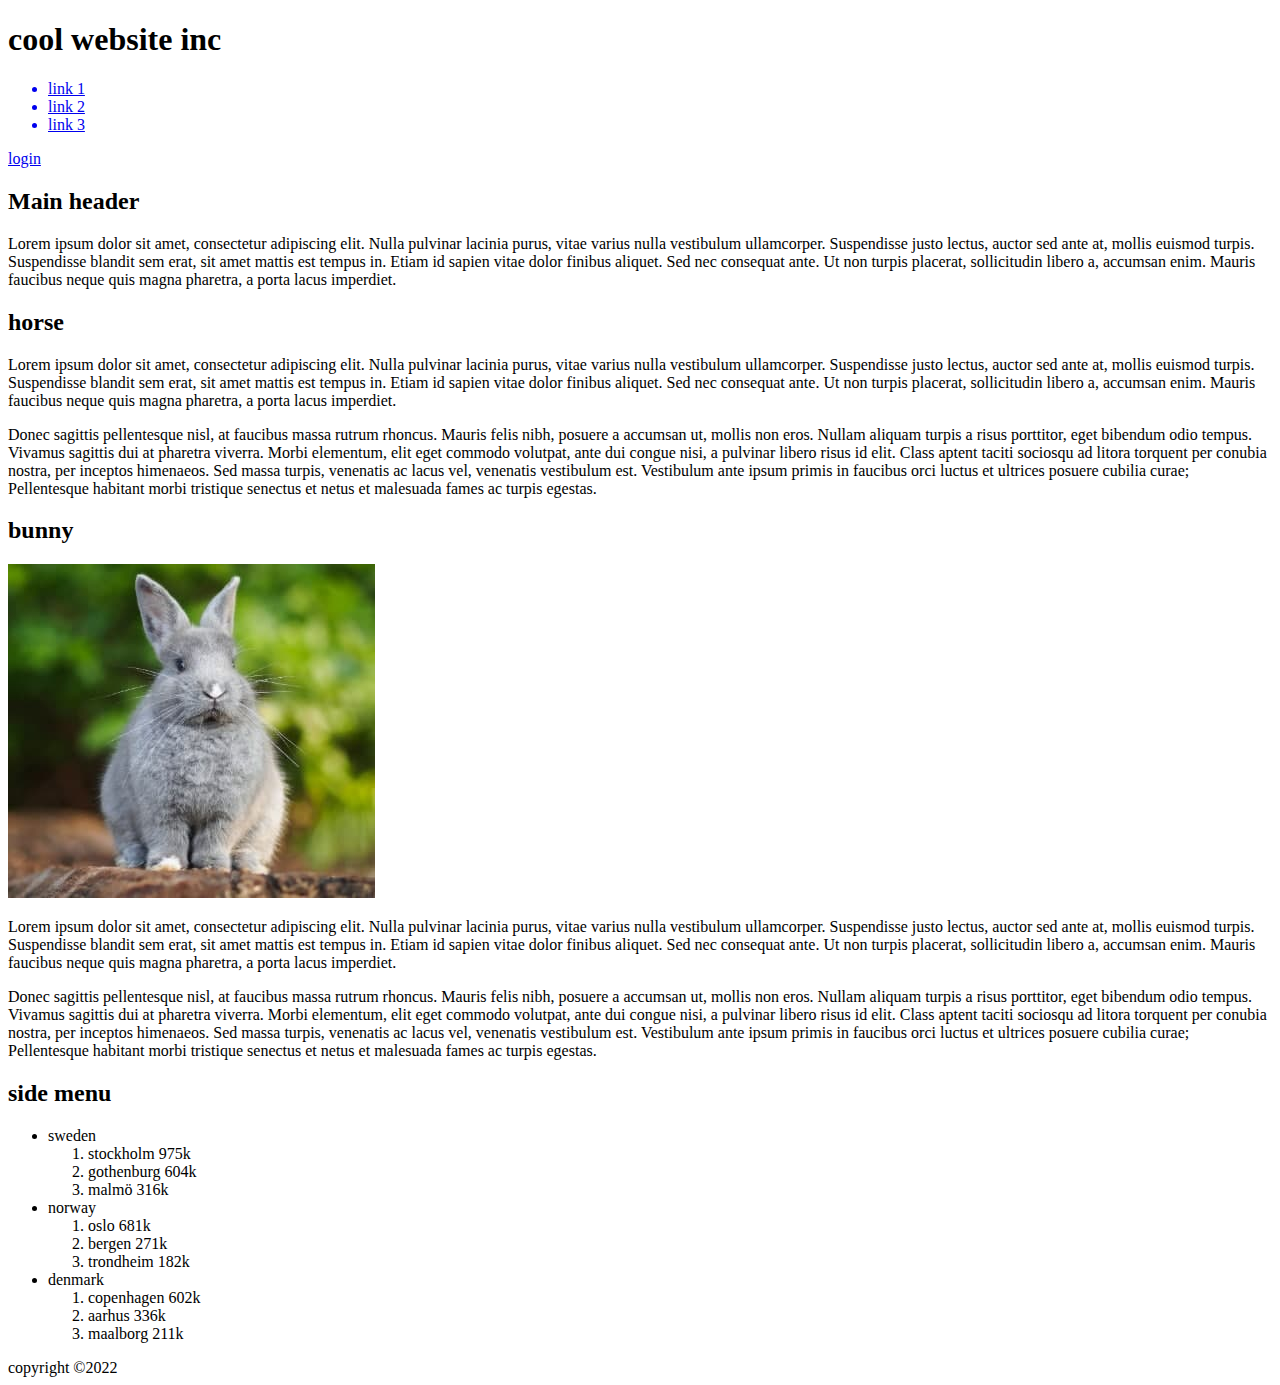
<file: frontend-css-html/index.html>
<!DOCTYPE html>
<html>

<head>
    <meta charset='utf-8'>
    <title>basic html</title>
</head>

<body>
    <div id="main">
        <header>
            <div id="logo">
                <h1>cool website inc</h1>
            </div>
            <div id="navigation">
                <ul>
                    <a href="#">
                        <li>link 1</li>
                    </a>
                    <a href="#">
                        <li>link 2</li>
                    </a>
                    <a href="#">
                        <li>link 3</li>
                    </a>
                </ul>
            </div>
            <div id="loginButton">
                <a href="login.html">login</a>
            </div>
        </header>
        <div id="container">
            <div id="content">
                <div id="mainHeader">
                    <h2>Main header</h2>
                </div>
                <div id="subText">Lorem ipsum dolor sit amet, consectetur adipiscing elit. Nulla pulvinar lacinia purus,
                    vitae varius nulla vestibulum ullamcorper. Suspendisse justo lectus, auctor sed ante at, mollis
                    euismod turpis. Suspendisse blandit sem erat, sit amet mattis est tempus in. Etiam id sapien vitae
                    dolor finibus aliquet. Sed nec consequat ante. Ut non turpis placerat, sollicitudin libero a,
                    accumsan enim. Mauris faucibus neque quis magna pharetra, a porta lacus imperdiet. </div>
                <div id="articles">
                    <div id="article">
                        <h2>horse</h2>
                        <p>Lorem ipsum dolor sit amet, consectetur adipiscing elit. Nulla pulvinar lacinia purus, vitae
                            varius
                            nulla vestibulum ullamcorper. Suspendisse justo lectus, auctor sed ante at, mollis euismod
                            turpis.
                            Suspendisse blandit sem erat, sit amet mattis est tempus in. Etiam id sapien vitae dolor
                            finibus
                            aliquet. Sed nec consequat ante. Ut non turpis placerat, sollicitudin libero a, accumsan
                            enim.
                            Mauris faucibus neque quis magna pharetra, a porta lacus imperdiet.</p>

                        <p>Donec sagittis pellentesque nisl, at faucibus massa rutrum rhoncus. Mauris felis nibh,
                            posuere a
                            accumsan ut, mollis non eros. Nullam aliquam turpis a risus porttitor, eget bibendum odio
                            tempus.
                            Vivamus sagittis dui at pharetra viverra. Morbi elementum, elit eget commodo volutpat, ante
                            dui
                            congue nisi, a pulvinar libero risus id elit. Class aptent taciti sociosqu ad litora
                            torquent
                            per
                            conubia nostra, per inceptos himenaeos. Sed massa turpis, venenatis ac lacus vel, venenatis
                            vestibulum est. Vestibulum ante ipsum primis in faucibus orci luctus et ultrices posuere
                            cubilia
                            curae; Pellentesque habitant morbi tristique senectus et netus et malesuada fames ac turpis
                            egestas.</p>
                    </div>
                    <div id="article">
                        <h2>bunny</h2>
                        <img src="bunny.jpg" />
                        <p>Lorem ipsum dolor sit amet, consectetur adipiscing elit. Nulla pulvinar lacinia purus, vitae
                            varius
                            nulla vestibulum ullamcorper. Suspendisse justo lectus, auctor sed ante at, mollis euismod
                            turpis.
                            Suspendisse blandit sem erat, sit amet mattis est tempus in. Etiam id sapien vitae dolor
                            finibus
                            aliquet. Sed nec consequat ante. Ut non turpis placerat, sollicitudin libero a, accumsan
                            enim.
                            Mauris faucibus neque quis magna pharetra, a porta lacus imperdiet.</p>
                        <p>Donec sagittis pellentesque nisl, at faucibus massa rutrum rhoncus. Mauris felis nibh,
                            posuere a
                            accumsan ut, mollis non eros. Nullam aliquam turpis a risus porttitor, eget bibendum odio
                            tempus.
                            Vivamus sagittis dui at pharetra viverra. Morbi elementum, elit eget commodo volutpat, ante
                            dui
                            congue nisi, a pulvinar libero risus id elit. Class aptent taciti sociosqu ad litora
                            torquent
                            per
                            conubia nostra, per inceptos himenaeos. Sed massa turpis, venenatis ac lacus vel, venenatis
                            vestibulum est. Vestibulum ante ipsum primis in faucibus orci luctus et ultrices posuere
                            cubilia
                            curae; Pellentesque habitant morbi tristique senectus et netus et malesuada fames ac turpis
                            egestas.</p>
                    </div>
                </div>
            </div>
            <div id="aside">
                <h2>side menu</h2>
                <ul>
                    <li>sweden
                        <ol>
                            <li>stockholm 975k</li>
                            <li>gothenburg 604k</li>
                            <li>malmö 316k</li>
                        </ol>
                    </li>
                    <li>norway
                        <ol>
                            <li>oslo 681k</li>
                            <li>bergen 271k</li>
                            <li>trondheim 182k</li>
                        </ol>
                    </li>
                    <li>denmark
                        <ol>
                            <li>copenhagen 602k</li>
                            <li>aarhus 336k</li>
                            <li>maalborg 211k</li>
                        </ol>
                    </li>
                </ul>
            </div>
        </div>
        <footer>
            <span>copyright ©2022</span>
        </footer>
    </div>
</body>

</html>
</file>
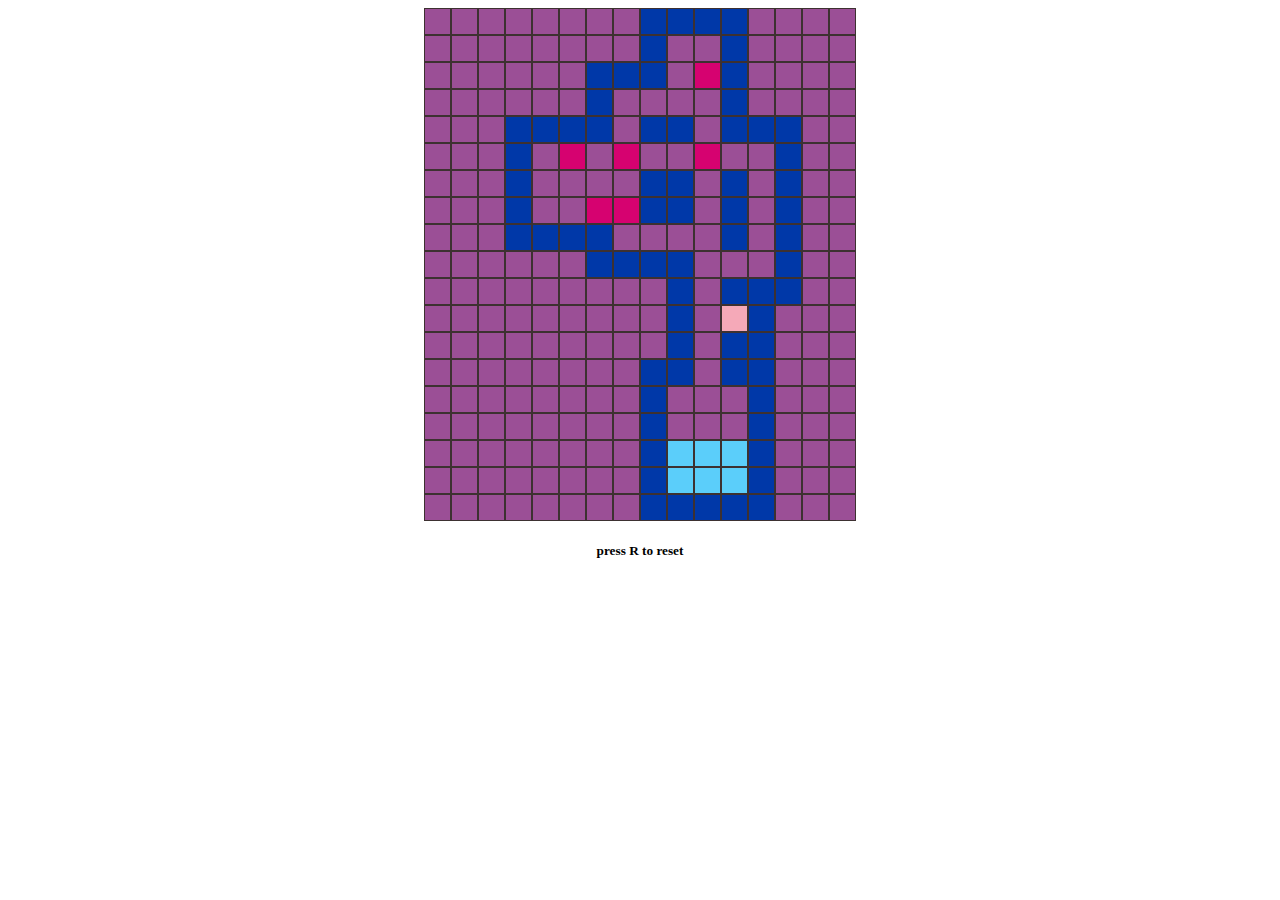
<file: sokoban/index.html>
<!DOCTYPE html>
<html lang="us">

<head>
    <meta charset="UTF-8">
    <title>sokoban</title>
    <link rel="stylesheet" href="style.css">
</head>

<body>
    <div id="container">
    </div>
    <h5>press R to reset</h5>
    <script src="SokobanBase.js"></script>
    <script src="main.js"></script>
</body>

</html>
</file>
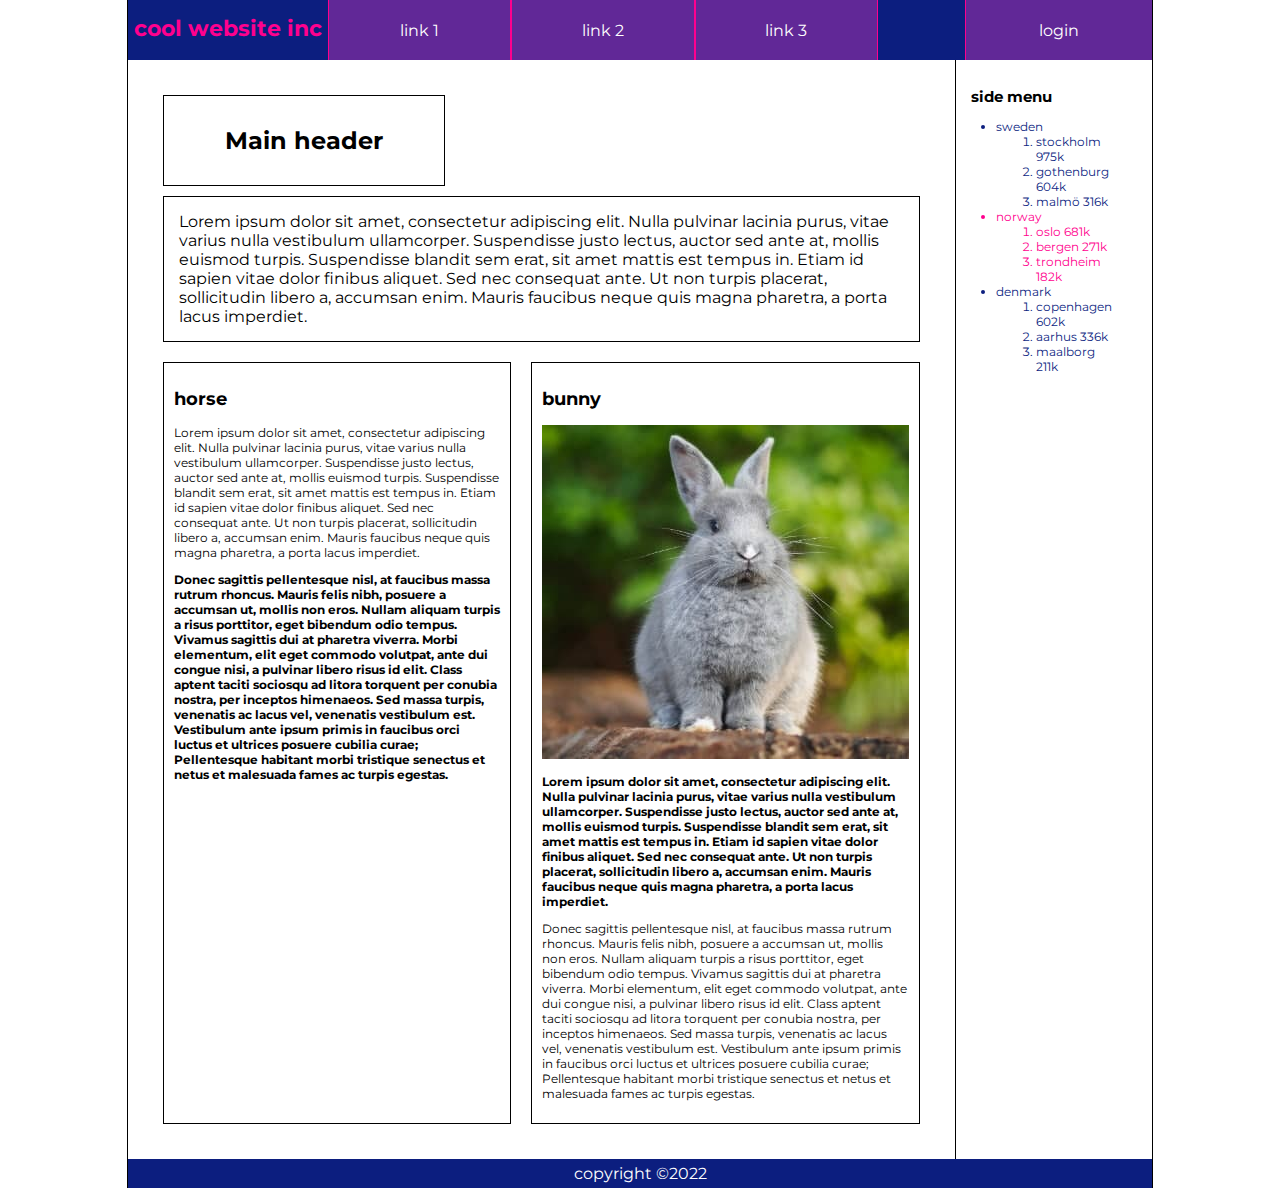
<file: frontend-css-html/index-css.html>
<!DOCTYPE html>
<html>

<head>
    <meta charset='utf-8'>
    <title>basic html</title>
    <link rel="stylesheet" href="style.css">
</head>

<body>
    <header>
        <div id="logo">
            <h1>cool website inc</h1>
        </div>
        <div id="navigation">
            <ul>
                <a href="#">
                    <li>link 1</li>
                </a>
                <a href="#">
                    <li>link 2</li>
                </a>
                <a href="#">
                    <li>link 3</li>
                </a>
            </ul>
        </div>
        <div id="loginButton">
            <a href="login-css.html">login</a>
        </div>
    </header>
    <div id="container">
        <div id="content">
            <div id="mainHeader">
                <h2>Main header</h2>
            </div>
            <div id="subText">Lorem ipsum dolor sit amet, consectetur adipiscing elit. Nulla pulvinar lacinia purus,
                vitae varius nulla vestibulum ullamcorper. Suspendisse justo lectus, auctor sed ante at, mollis
                euismod turpis. Suspendisse blandit sem erat, sit amet mattis est tempus in. Etiam id sapien vitae
                dolor finibus aliquet. Sed nec consequat ante. Ut non turpis placerat, sollicitudin libero a,
                accumsan enim. Mauris faucibus neque quis magna pharetra, a porta lacus imperdiet. </div>
            <div id="articles">
                <div id="article">
                    <h2>horse</h2>
                    <p>Lorem ipsum dolor sit amet, consectetur adipiscing elit. Nulla pulvinar lacinia purus, vitae
                        varius
                        nulla vestibulum ullamcorper. Suspendisse justo lectus, auctor sed ante at, mollis euismod
                        turpis.
                        Suspendisse blandit sem erat, sit amet mattis est tempus in. Etiam id sapien vitae dolor finibus
                        aliquet. Sed nec consequat ante. Ut non turpis placerat, sollicitudin libero a, accumsan enim.
                        Mauris faucibus neque quis magna pharetra, a porta lacus imperdiet.</p>

                    <p>Donec sagittis pellentesque nisl, at faucibus massa rutrum rhoncus. Mauris felis nibh, posuere a
                        accumsan ut, mollis non eros. Nullam aliquam turpis a risus porttitor, eget bibendum odio
                        tempus.
                        Vivamus sagittis dui at pharetra viverra. Morbi elementum, elit eget commodo volutpat, ante dui
                        congue nisi, a pulvinar libero risus id elit. Class aptent taciti sociosqu ad litora torquent
                        per
                        conubia nostra, per inceptos himenaeos. Sed massa turpis, venenatis ac lacus vel, venenatis
                        vestibulum est. Vestibulum ante ipsum primis in faucibus orci luctus et ultrices posuere cubilia
                        curae; Pellentesque habitant morbi tristique senectus et netus et malesuada fames ac turpis
                        egestas.</p>
                </div>
                <div id="article">
                    <h2>bunny</h2>
                    <img src="bunny.jpg" />
                    <p>Lorem ipsum dolor sit amet, consectetur adipiscing elit. Nulla pulvinar lacinia purus, vitae
                        varius
                        nulla vestibulum ullamcorper. Suspendisse justo lectus, auctor sed ante at, mollis euismod
                        turpis.
                        Suspendisse blandit sem erat, sit amet mattis est tempus in. Etiam id sapien vitae dolor finibus
                        aliquet. Sed nec consequat ante. Ut non turpis placerat, sollicitudin libero a, accumsan enim.
                        Mauris faucibus neque quis magna pharetra, a porta lacus imperdiet.</p>
                    <p>Donec sagittis pellentesque nisl, at faucibus massa rutrum rhoncus. Mauris felis nibh, posuere a
                        accumsan ut, mollis non eros. Nullam aliquam turpis a risus porttitor, eget bibendum odio
                        tempus.
                        Vivamus sagittis dui at pharetra viverra. Morbi elementum, elit eget commodo volutpat, ante dui
                        congue nisi, a pulvinar libero risus id elit. Class aptent taciti sociosqu ad litora torquent
                        per
                        conubia nostra, per inceptos himenaeos. Sed massa turpis, venenatis ac lacus vel, venenatis
                        vestibulum est. Vestibulum ante ipsum primis in faucibus orci luctus et ultrices posuere cubilia
                        curae; Pellentesque habitant morbi tristique senectus et netus et malesuada fames ac turpis
                        egestas.</p>
                </div>
            </div>
        </div>
        <div id="aside">
            <h2>side menu</h2>
            <ul>
                <li>sweden
                    <ol>
                        <li>stockholm 975k</li>
                        <li>gothenburg 604k</li>
                        <li>malmö 316k</li>
                    </ol>
                </li>
                <li>norway
                    <ol>
                        <li>oslo 681k</li>
                        <li>bergen 271k</li>
                        <li>trondheim 182k</li>
                    </ol>
                </li>
                <li>denmark
                    <ol>
                        <li>copenhagen 602k</li>
                        <li>aarhus 336k</li>
                        <li>maalborg 211k</li>
                    </ol>
                </li>
            </ul>
        </div>
    </div>
    <footer>
        <span>copyright ©2022</span>
    </footer>
</body>

</html>
</file>
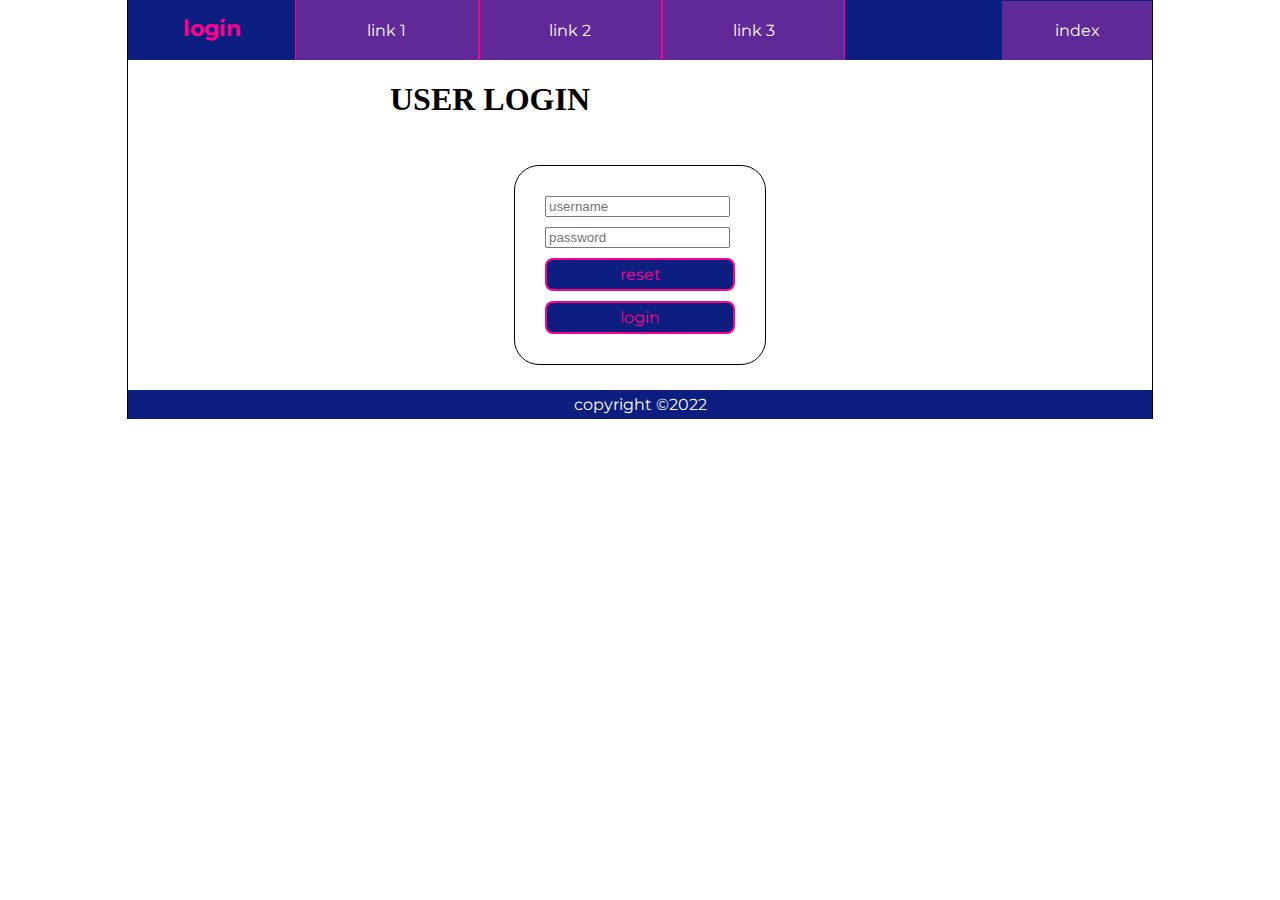
<file: frontend-css-html/login-css.html>
<!DOCTYPE html>
<html lang="en">

<head>
    <meta charset="UTF-8">
    <link rel="stylesheet" href="style.css">
    <title>login</title>
</head>

<body>
    <div id="main">
        <header>
            <h1>login</h1>
            <div id="navigation">
                <ul>
                    <a href="#">
                        <li>link 1</li>
                    </a>
                    <a href="#">
                        <li>link 2</li>
                    </a>
                    <a href="#">
                        <li>link 3</li>
                    </a>
                </ul>
                <a href="index-css.html">index</a>
            </div>
        </header>
        <div id="login">
            <h1>User login</h1>
            <form>
                <input type="text" id="username" name="username" placeholder="username">
                <input type="text" id="password" name="password" placeholder="password">
                <button id="resetButton">reset</button>
                <button id="loginButton">login</button>
              </form>
        </div>
        <footer>
            <span>copyright ©2022</span>
        </footer>
    </div>
</body>

</html>
</file>
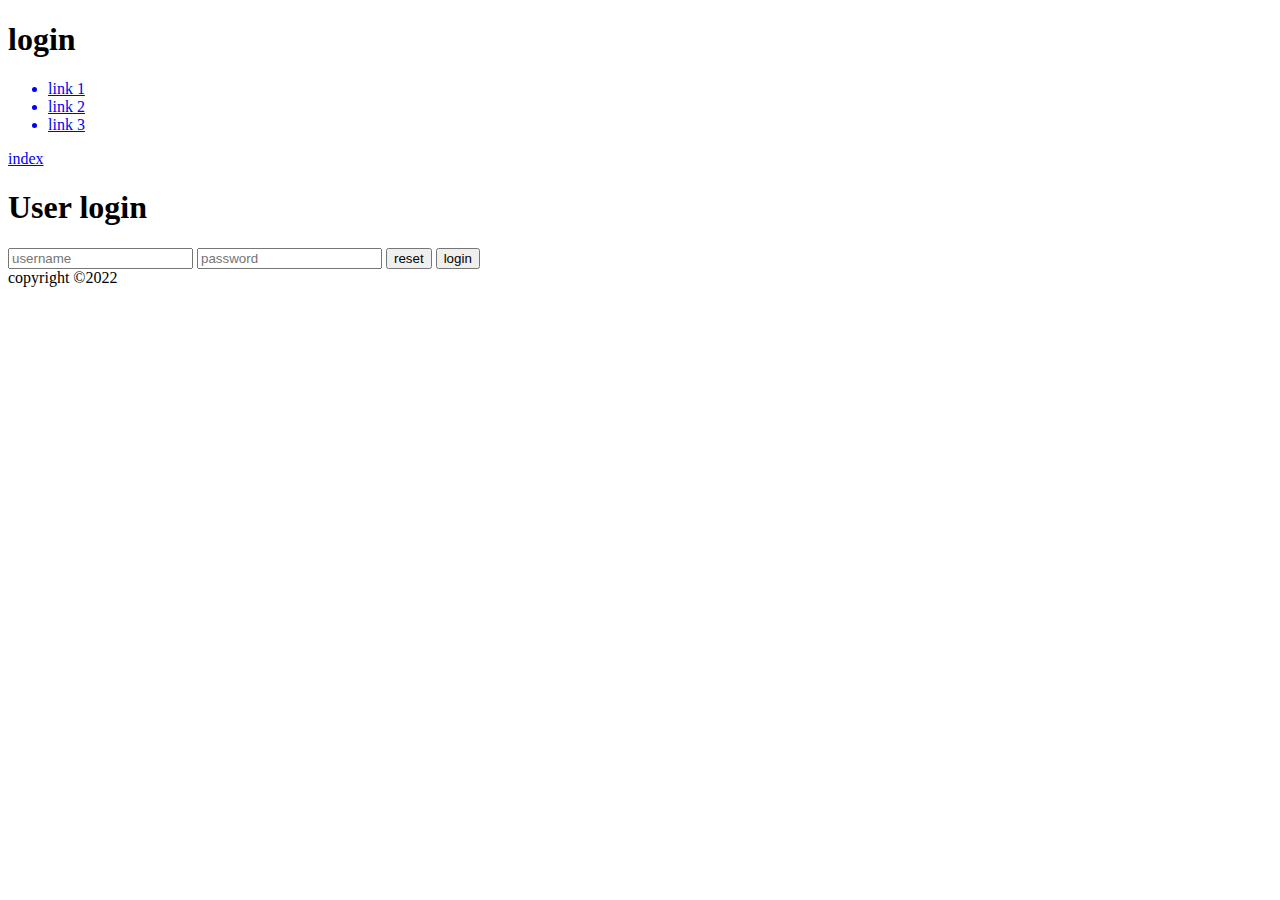
<file: frontend-css-html/login.html>
<!DOCTYPE html>
<html lang="en">

<head>
    <meta charset="UTF-8">
    <meta http-equiv="X-UA-Compatible" content="IE=edge">
    <meta name="viewport" content="width=device-width, initial-scale=1.0">
    <title>login</title>
</head>

<body>
    <div id="main">
        <header>
            <h1>login</h1>
            <div id="navigation">
                <ul>
                    <a href="#">
                        <li>link 1</li>
                    </a>
                    <a href="#">
                        <li>link 2</li>
                    </a>
                    <a href="#">
                        <li>link 3</li>
                    </a>
                </ul>
                <a href="index.html">index</a>
            </div>
        </header>
        <div id="login">
            <h1>User login</h1>
            <form>
                <input type="text" id="username" name="username" placeholder="username">
                <input type="text" id="password" name="password" placeholder="password">
                <button id="resetButton">reset</button>
                <button id="loginButton">login</button>
              </form>
        </div>
        <footer>
            <span>copyright ©2022</span>
        </footer>
    </div>
</body>

</html>
</file>
<file: sokoban/style.css>
body {
    display: flex;
    flex-direction: column;
    align-items: center;
}

#container {
    display: grid;
}

.block {
    width: 25px;
    height: 25px;
    background: #9B4F96;
    border: solid 1px #3d3131;
    float: left;
}

.entity-player {
    background: #F5A9B8;
}

.B, .entity-block {
    background: #D60270;
}

.entity-block-goal {
    background: #99f67b;
}

.W, .tile-wall {
    background: #0038A8;
}

.G, .tile-goal {
    background: #5BCEFA;
}
</file>
<file: frontend-css-html/style.css>
@import url('https://fonts.googleapis.com/css2?family=Montserrat:wght@400;500&display=swap');

body {
    width: 1024px;
    margin: auto;
    border-inline: 1px solid black;
}

header {
    display: flex;
    background: #0C1E7F;
    justify-content: space-between;
    height: 60px;
}

#logo>h1 {
    background: #0C1E7F;
    font-family: 'Montserrat', sans-serif;
    font-size: 22px;
    text-align: center;
    color: #FF008E;
    width: 200px;
}

header>h1 {
    background: #0C1E7F;
    font-family: 'Montserrat', sans-serif;
    font-size: 22px;
    text-align: center;
    color: #FF008E;
    width: 200px;
}

#navigation {
    width: 100%;
    display: flex;
    justify-content: space-between;
    align-items: center;
}

#navigation>a {
    text-align: center;
    background: #612897;
    width: 150px;
    color: white;
    text-decoration: none;
    font-family: 'Montserrat', sans-serif;
    /* filthy hack to vertically center this */
    /* would not be needed if the a was in it's own div */
    /* but i'm sticking with not changing anything in the html */
    padding: 20px 0;
}

#navigation>ul {
    width: 550px;
    background: #612897;
    display: flex;
    margin-top: unset;
    color: white;
    list-style-type: none;
    padding: unset;
    height: 100%;
    margin-bottom: 0px;
    font-family: 'Montserrat', sans-serif;
}

#navigation>ul>a {
    color: white;
    text-decoration: none;
    border-inline: 1px solid #FF008E;
    height: 100%;
    width: 100%;
    display: flex;
    align-items: center;
    justify-content: center;
}

#loginButton {
    background: #612897;
    border-left: 1px solid #FF008E;
    display: flex;
    align-items: center;
    justify-content: center;
    font-family: 'Montserrat', sans-serif;
    width: 300px;
}

#loginButton>a {
    color: white;
    text-decoration: none;
}

#container {
    display: flex;
    align-items: stretch;
}

#content {
    padding: 25px;
}

#login {
    width: 100%;
    display: flex;
    flex-direction: column;
    align-items: center;
}

#login>h1 {
    width: 500px;
    text-transform: uppercase;
}

#login>form {
    display: flex;
    width: 200px;
    flex-direction: row;
    flex-wrap: wrap;
    padding: 25px;
    border: 1px solid black;
    border-radius: 25px;
    margin: 25px;
}

#username {
    margin: 5px;
}

#password {
    margin: 5px;
}

#mainHeader {
    font-family: 'Montserrat', sans-serif;
    border: 1px solid black;
    margin: 10px;
    padding: 10px;
    width: 260px;
    text-align: center;
}


#aside > ul > li:nth-child(odd) {
    color:#0C1E7F;
}

#aside > ul > li:nth-child(even) {
    color:#FF008E;
}



#article > p:nth-child(3) {
    font-weight: bold;
}

#subText {
    font-family: 'Montserrat', sans-serif;
    border: 1px solid black;
    margin: 10px;
    padding: 15px;
}

#articles {
    font-family: 'Montserrat', sans-serif;
    font-size: 12px;
    display: flex;
}

#article {
    border: 1px solid black;
    margin: 10px;
    padding: 10px;
}

#aside {
    font-family: 'Montserrat', sans-serif;
    padding: 15px;
    font-size: 12px;
    border-left: 1px solid black;
}

#aside>ul {
    padding: 0px 25px 0px 25px;
    margin: unset;
}

#aside>h2 {
    font-size: 15px;
}

footer {
    background: #0C1E7F;
    color: white;
    font-family: 'Montserrat', sans-serif;
    text-align: center;
    padding: 5px;
}

button#resetButton {
    border: unset;
    border-radius: 8px;
    margin: 5px;
    border: 2px solid #FF008E;
    padding: 5px;
    text-align: center;
    text-decoration: none;
    display: inline-block;
    font-size: 16px;
    background: #0C1E7F;
    font-family: 'Montserrat', sans-serif;
    color: #FF008E;
    width: 100%;
}

button#loginButton {
    border: unset;
    border-radius: 8px;
    margin: 5px;
    border: 2px solid #FF008E;
    padding: 5px;
    text-align: center;
    text-decoration: none;
    display: inline-block;
    font-size: 16px;
    background: #0C1E7F;
    font-family: 'Montserrat', sans-serif;
    color: #FF008E;
    width: 100%;
}
</file>
